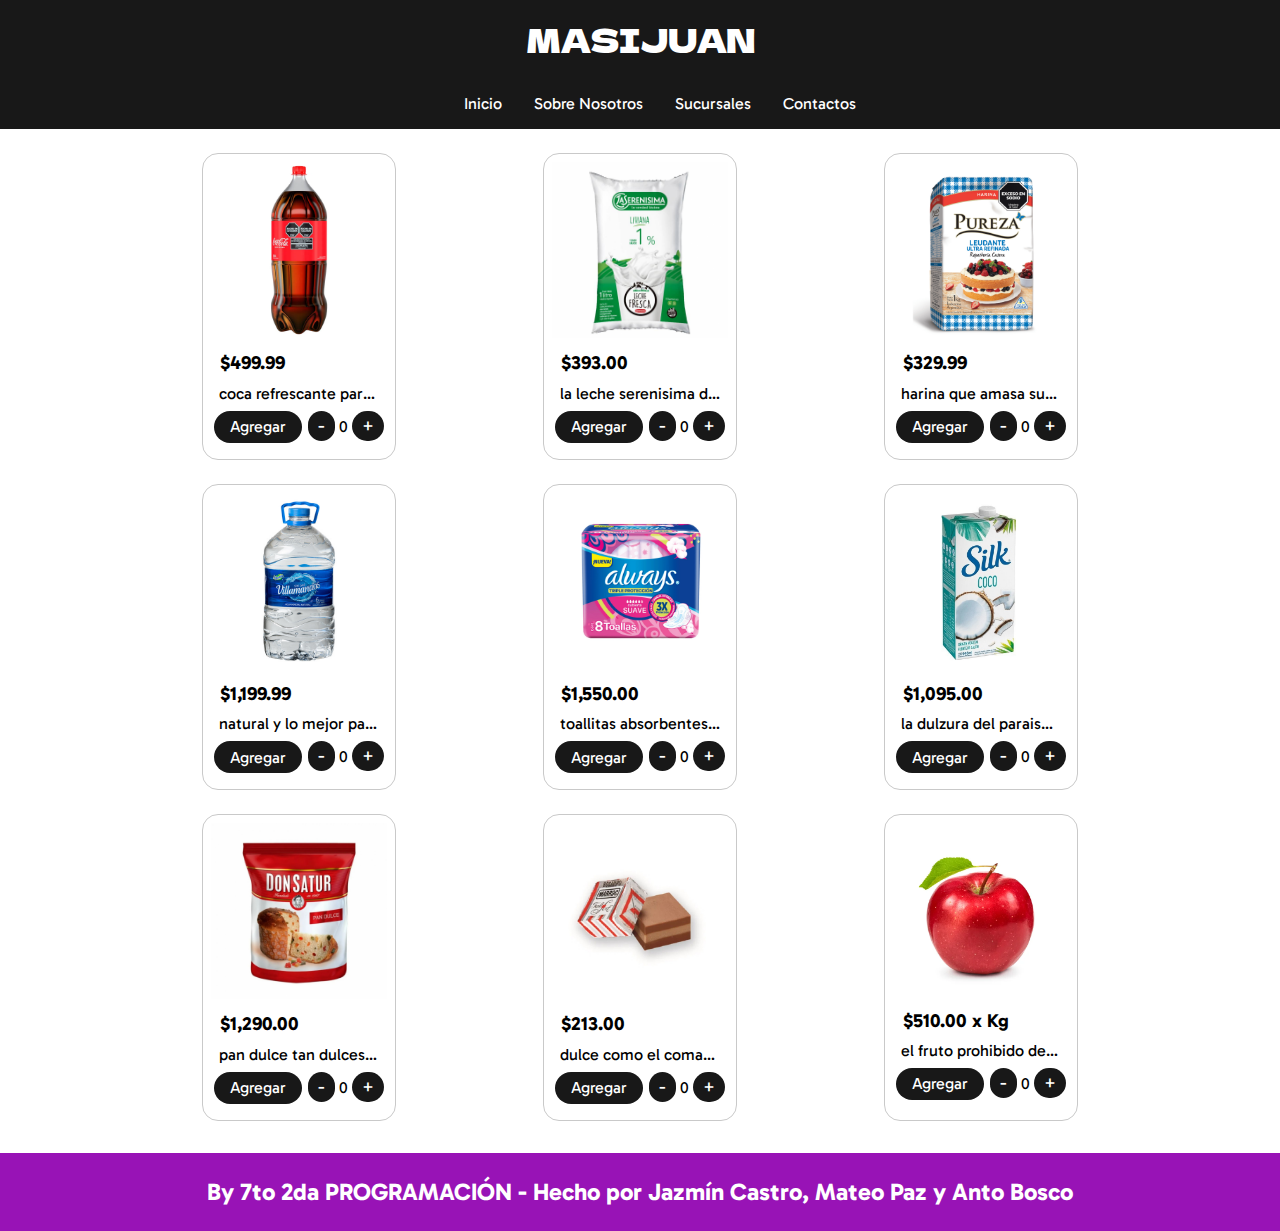
<file: masijuan/index.html>
<!DOCTYPE html>
<html lang="es">
<head>
    <meta charset="UTF-8">
    <meta name="viewport" content="width=device-width, initial-scale=1.0">
    <link rel="stylesheet" href="style.css">
    
    <title>Document</title>
</head>
<body>
    <div class="menu">
        <header>
        <a href="index.html"><p class="title">MASIJUAN</p></a>
    </header>
    <nav>
        <ul>
            <li>
                <a href="index.html">Inicio</a>
            </li>
            <li>
                <a href="sobrenosotros.html">Sobre Nosotros</a>
            </li>
            <li>
                <a href="sucursales.html">Sucursales</a>
            </li>
            <li>
                <a href="contactos.html">Contactos</a>
            </li>
            
        </ul>
    
    </nav>
</div>
    <div class="container">
        <div class="productos">
            <div class="producto">
                <img src="cocacola.webp" alt="" id="coca">
                <h3>
                    $499.99
                </h3>
                <p>
                    coca refrescante para tomar y seguir adelante
                </p>
                <div class="botones">
                    <button class="agregar">Agregar</button>
                    <div>
                        <button class="masmenos" id="menos">-</button>
                        <span id="valor">0</span>
                        <button class="masmenos" id="mas">+</button>
                    </div>
                </div>
            </div>
            <div class="producto">
                <img src="leche.png" alt="" id="coca">
                <h3>
                    $393.00
                </h3>
                <p>
                    la leche serenisima da poderes
                </p>
                <div class="botones">
                    <button class="agregar">Agregar</button>
                    <div>
                        <button class="masmenos" id="menos">-</button>
                        <span id="valor">0</span>
                        <button class="masmenos" id="mas">+</button>
                    </div>
                </div>
            </div>
            <div class="producto">
                <img src="harina.png" alt="" id="coca">
                <h3>
                    $329.99
                </h3>
                <p>
                    harina que amasa sueños
                </p>
                <div class="botones">
                    <button class="agregar">Agregar</button>
                    <div>
                        <button class="masmenos" id="menos">-</button>
                        <span id="valor">0</span>
                        <button class="masmenos" id="mas">+</button>
                    </div>
                </div>
            </div>
            
            
        </div>
        <div class="productos">
            <div class="producto">
                <img src="agua.png" alt="" id="coca">
                <h3>
                    $1,199.99
                </h3>
                <p>
                    natural y lo mejor para tu yo interior
                </p>
                <div class="botones">
                    <button class="agregar">Agregar</button>
                    <div>
                        <button class="masmenos" id="menos">-</button>
                        <span id="valor">0</span>
                        <button class="masmenos" id="mas">+</button>
                    </div>
                </div>
            </div>
            <div class="producto">
                <img src="toallitas.webp" alt="" id="coca">
                <h3>
                    $1,550.00
                </h3>
                <p>
                    toallitas absorbentes para la sangre caliente
                </p>
                <div class="botones">
                    <button class="agregar">Agregar</button>
                    <div>
                        <button class="masmenos" id="menos">-</button>
                        <span id="valor">0</span>
                        <button class="masmenos" id="mas">+</button>
                    </div>
                </div>
            </div>
            <div class="producto">
                <img src="leche_coco.png" alt="" id="coca">
                <h3>
                    $1,095.00
                </h3>
                <p>
                    la dulzura del paraiso en tu taza
                </p>
                <div class="botones">
                    <button class="agregar">Agregar</button>
                    <div>
                        <button class="masmenos" id="menos">-</button>
                        <span id="valor">0</span>
                        <button class="masmenos" id="mas">+</button>
                    </div>
                </div>
            </div>
            
            
        </div>  
        <div class="productos">
            <div class="producto">
                <img src="pandul.jpg" alt="" id="coca">
                <h3>
                    $1,290.00
                </h3>
                <p>
                    pan dulce tan dulces como tu abue 
                </p>
                <div class="botones">
                    <button class="agregar">Agregar</button>
                    <div>
                        <button class="masmenos" id="menos">-</button>
                        <span id="valor">0</span>
                        <button class="masmenos" id="mas">+</button>
                    </div>
                </div>
            </div>
            <div class="producto">
                <img src="alfa.jpg" alt="" id="coca">
                <h3>
                    $213.00
                </h3>
                <p>
                    dulce como el comandante maiameee!!
                </p>
                <div class="botones">
                    <button class="agregar">Agregar</button>
                    <div>
                        <button class="masmenos" id="menos">-</button>
                        <span id="valor">0</span>
                        <button class="masmenos" id="mas">+</button>
                    </div>
                </div>
            </div>
            <div class="producto">
                <img src="manzana.jpg" alt="" id="coca">
                <h3>
                    $510.00 x Kg
                </h3>
                <p>
                    el fruto prohibido del eden
                </p>
                <div class="botones">
                    <button class="agregar">Agregar</button>
                    <div>
                        <button class="masmenos" id="menos">-</button>
                        <span id="valor">0</span>
                        <button class="masmenos" id="mas">+</button>
                    </div>
                </div>
            </div>
            
            
        </div>  
    </div>
    <footer>
       <h2> By 7to 2da PROGRAMACIÓN - Hecho por Jazmín Castro, Mateo Paz y Anto Bosco </h2>
    </footer>
    <script src="app.js"></script>
</body>
</html>
</file>
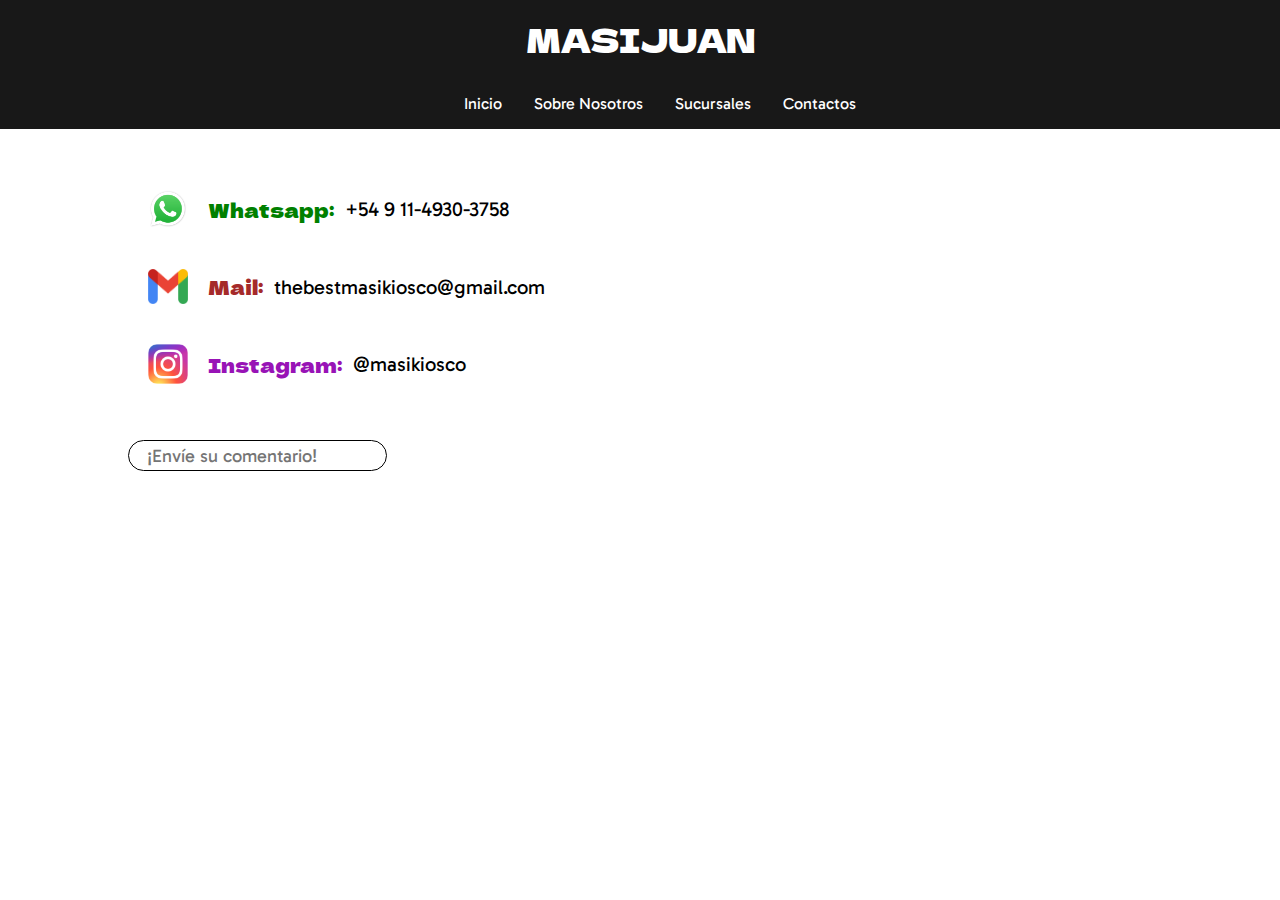
<file: masijuan/contactos.html>
<!DOCTYPE html>
<html lang="en">
<head>
    <meta charset="UTF-8">
    <link rel="stylesheet" href="style.css">
    <meta name="viewport" content="width=device-width, initial-scale=1.0">
    <title>Document</title>
</head>
<body>
    <header>
        <a href="index.html"><p class="title">MASIJUAN</p></a>
        
    </header>
    <nav>
        <ul>
            <li>
                <a href="index.html">Inicio</a>
            </li>
            <li>
                <a href="sobrenosotros.html">Sobre Nosotros</a>
            </li>
            <li>
                <a href="sucursales.html">Sucursales</a>
            </li>
            <li>
                <a href="contactos.html">Contactos</a>
            </li>
            
            
        </ul>
        
        
        </div>
    </nav>
    <div class="container-contactos">
        <div class="whatsapp"><img src="whatsapp.webp" alt="" class="imgcontactos">Whatsapp:<p class="contentcontactos">+54 9 11-4930-3758</p></div>
        <div class="mail"><img src="gmail.webp" alt="" class="imgcontactos">Mail: <p class="contentcontactos">thebestmasikiosco@gmail.com</p></div>
        <div class="instagram"><img src="instagram.webp" alt="" class="imgcontactos">Instagram:<p class="contentcontactos">@masikiosco</p></div>

        <div class="enviocomentario">
            <form action="contactos.html">
                <input type="text" name="comentario" id="comentario" placeholder="¡Envíe su comentario!">
            </form>
        </div>
</body>
</html>
</file>
<file: masijuan/style.css>
@import url('https://fonts.googleapis.com/css2?family=Dela+Gothic+One&family=Fira+Sans:wght@500;800&family=Lora&family=Ubuntu&display=swap');
  @import url('https://fonts.googleapis.com/css2?family=Dela+Gothic+One&family=Fira+Sans:wght@500;800&family=Gabarito&family=Lora&family=Ubuntu&display=swap');
*{
    font-family: 'Gabarito';

}
body{
    margin: 0px;
    padding: 0px;
    animation: fadeIn 1s ease-out forwards;
    
    
    
    
}
@keyframes fadeIn {
    0%{
        opacity: 0;
    }
    100%{
        opacity: 1;
    }
}

.container{
    width: 80%;
    margin: auto;
    
}
.menu{
    position: sticky;
    top: 0px;
}

header{
    font-family: 'Dela Gothic One', cursive;
    background-color: rgb(24, 24, 24);
    color: rgb(245, 245, 245);
    font-size: 2em;
    padding: 0.5em;
    text-align: center;
    
}

a{
    color: white;
    text-decoration: none;
}

.title{
    font-family: 'Dela Gothic One';
    text-align: center;
    margin: auto;
}

nav{
    position: sticky;
    top: 0px;
    list-style: none;
    display: flex;
    background-color: rgb(24, 24, 24);
    color: rgb(245, 245, 245);
}

nav ul{
    list-style: none;
    display: flex;
    background-color: rgb(24, 24, 24);
    margin: auto;
}

nav ul li{
    padding: 1em;
}

nav ul li:hover{
    cursor: pointer;
    background-color: rgb(95, 41, 221);
}

.productos{
    margin-top: 1.5em;
    display: flex;
    justify-content: space-around;
    flex-direction: row;
}

#coca{
    width: 11em;
}

.producto{
    
    flex-direction: row;
    border: 1px solid rgb(201, 201, 201);
    padding: 0.5em;
    border-radius: 1em;
}

.producto img{
    cursor: pointer;
}

.container .productos p{
    width: 10em;
    text-overflow: ellipsis;
    overflow: hidden;
    white-space: nowrap;
    margin: 0.5em; 
}
.botones{
    display: flex;
    border-radius: 1em;
    justify-content: space-around;
    margin: 0.5em 0em;
    
}
.botones .agregar{
    border-radius: 1em;
    border: 0px;
    background-color: rgb(24, 24, 24);
    color: white;
    padding: 0.4em 1em;
    font-size: medium;
}
.botones .masmenos{
    border-radius: 1em;
    border: 0px;
    background-color: rgb(24, 24, 24);
    color: white;
    padding: 4px 10px;
    font-size: large;
}

.botones .agregar:hover{
    background-color: rgb(95, 41, 221);
    cursor: pointer;
}

.botones .masmenos:hover{
    background-color: rgb(95, 41, 221);
    cursor: pointer;
}

h3{
    margin: 0.5em;
}

.container-sobrenosotros{
    display: flex;
    margin: auto;
    width: 80%;
    text-align: center; 
}

.juanymasi{
    margin: auto;
    border-radius: 100em;
    width: 40%;
    margin-top: 3em;
}

.texto-sobrenosotros{
    margin: auto;
    margin-left: 2em;
    text-align: center;
}

.titulo-sobrenosotros{
    font-family: 'Dela Gothic One';
    font-size: x-large;
}

.descripcion-sobrenosotros{
    font-size: larger;
    margin-top: 1em;
}
.container-contactos{
    font-size: 20px;
    
    width: 80%;
    margin: auto;
    margin-top: 2em;
    
}
.imgcontactos{
    width: 2em;
    margin: 1em;
    
}

.whatsapp{
    font-family: 'Dela Gothic One';
    display: flex;
    align-items: center;
    color: green;
}
.contentcontactos{
    margin: 0em 0.5em;
    color: black;
}
.mail{
    font-family: 'Dela Gothic One';
    display: flex;
    align-items: center;
    color: brown;
}
.instagram{
    font-family: 'Dela Gothic One';
    display: flex;
    align-items: center;
    color: rgb(152, 19, 182);
}

#comentario{
    margin-top: 2em;
    font-size: large;
    border-radius: 1em;
    padding: 0.2em 1em;
    border: 0.1em solid;
   
}
.container-sucursales{
    width: 80%;
    margin: auto;
    margin-top: 5em;
    display: flex;
    font-size: large;

}

.container-sucursales ul li{
    list-style: none;
    margin-top: 1.5em;
    font-size: larger;
    text-decoration: underline;
}

.imagen-quilmes{
    margin-left: 10em;
    
}
.imagen-quilmes img{
    border-radius: 5em;
    box-shadow: 5px 5px 2px;
}
footer{
    background-color: rgb(152, 19, 182);
    padding: 0.3em;
    text-align: center;
    margin-top: 2em;
    color: white;
    

}
@media (max-width: 1000px){
    .productos{
        margin-top: 0em;
        display: flex;
        justify-content: space-around;
        flex-direction: column;
    }
    .producto{
        margin: auto;
        margin-top: 1.5em;
    }
    .container-sobrenosotros{
        flex-direction: column;
    }
    .texto-sobrenosotros{
        margin-top: 2em;
    }

    .container-sucursales{
        flex-direction: column;
        text-align: center;
        
    }

    .imagen-quilmes img{
        width: 20em;
    }

    .imagen-quilmes{
        margin: 0px;
        margin-top: 1em;
    }



}
</file>
